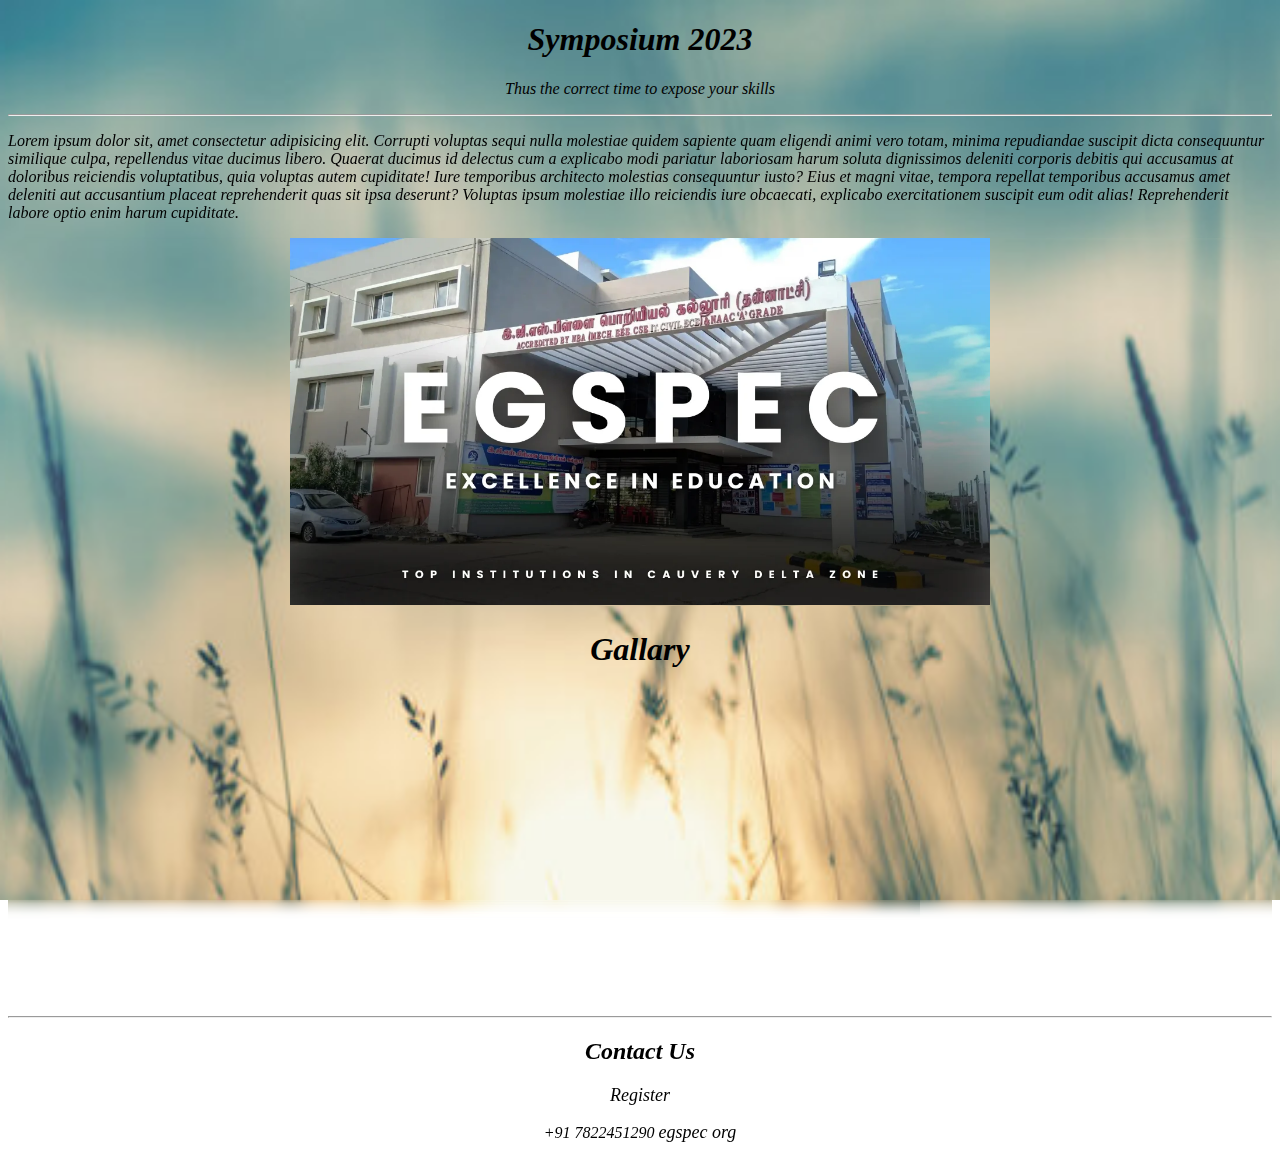
<file: index.html>
<!DOCTYPE html>
<html lang="en">
<head>
    <meta charset="UTF-8">
    <meta name="viewport" content="width=device-width, initial-scale=1.0">
    <title>EGS PILLAY</title>
    <link rel="icon" href="photo.jpg">
</head>
<body>
    <center>
    <h1>Symposium 2023</h1>
    <p>Thus the correct time to expose your skills</p>
    <hr>
    
    </center>
<p> Lorem ipsum dolor sit, amet consectetur adipisicing elit. Corrupti voluptas sequi nulla molestiae quidem sapiente quam eligendi animi vero totam, minima repudiandae suscipit dicta consequuntur similique culpa, repellendus vitae ducimus libero. Quaerat ducimus id delectus cum a explicabo modi pariatur laboriosam harum soluta dignissimos deleniti corporis debitis qui accusamus at doloribus reiciendis voluptatibus, quia voluptas autem cupiditate! Iure temporibus architecto molestias consequuntur iusto? Eius et magni vitae, tempora repellat temporibus accusamus amet deleniti aut accusantium placeat reprehenderit quas sit ipsa deserunt? Voluptas ipsum molestiae illo reiciendis iure obcaecati, explicabo exercitationem suscipit eum odit alias! Reprehenderit labore optio enim harum cupiditate.</p>
   <center>
    <img src="og_image.webp" width="700">
   
    <h1>Gallary</h1> 
   <iframe width="560" height="315" src="https://www.youtube.com/embed/dHwlo1uGnag?si=4h_54i6jmwchLMkM" title="YouTube video player" frameborder="0" allow="accelerometer; autoplay; clipboard-write; encrypted-media; gyroscope; picture-in-picture; web-share" referrerpolicy="strict-origin-when-cross-origin" allowfullscreen></iframe>
   
   <hr>
   <h2>Contact Us</h2>
   <a href="LOGIN.html">Register</a>
   <p>+91 7822451290 <a href="https://egspec.org/">egspec org</a></p>

</center>
<link rel="stylesheet" href="style.css">

</body>

</html>
</file>
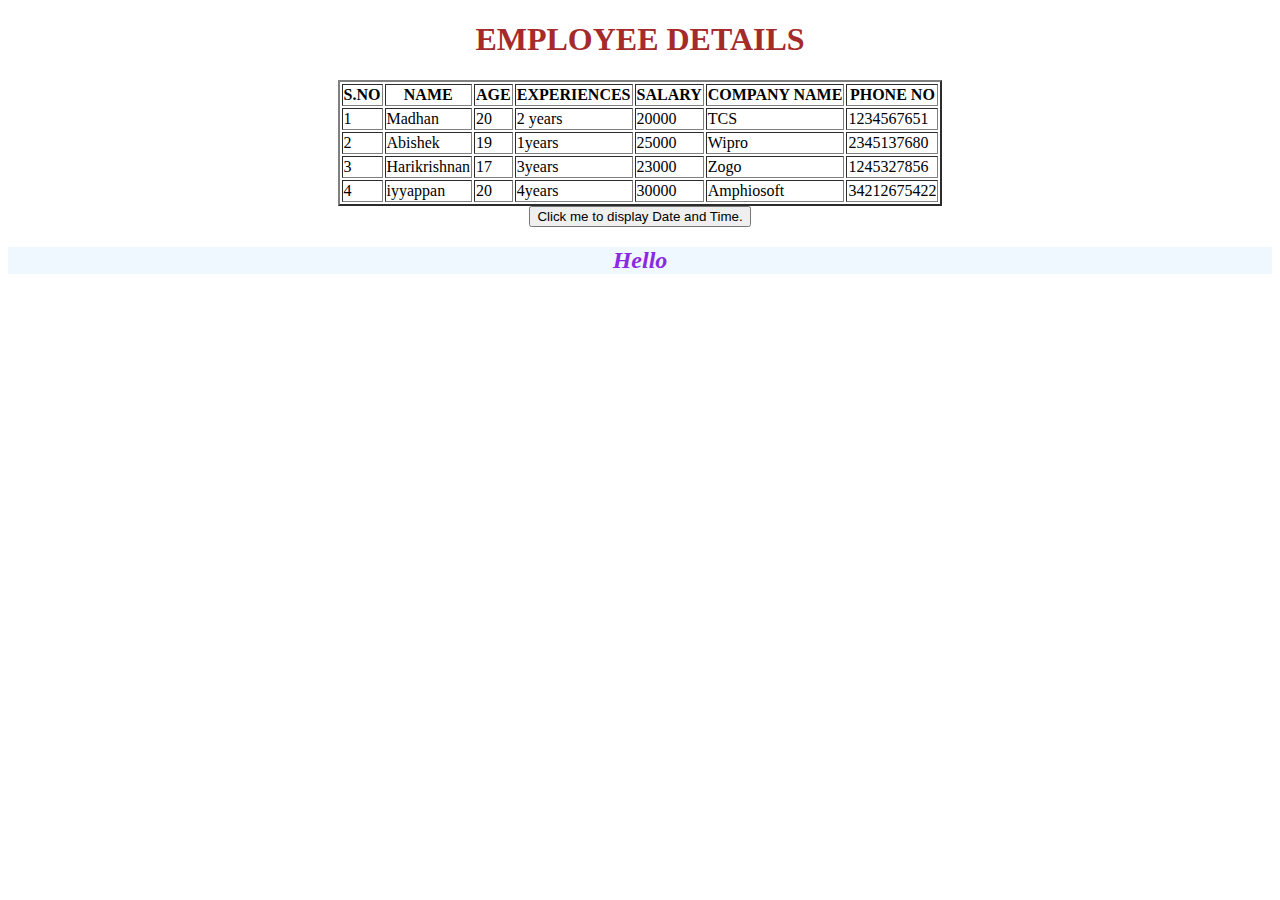
<file: table.html>
<!DOCTYPE html>
<html lang="en">
<head>
    <meta charset="UTF-8">
    <meta name="viewport" content="width=device-width, initial-scale=1.0">
    <title>Document</title>
</head>
<body>
    


<center>
<h1 style="color: brown;">EMPLOYEE DETAILS</h1>
<table border="2">
    <tr>
       <th>S.NO</th> <th>NAME</th> <th>AGE</th> <th>EXPERIENCES</th> <th>SALARY</th> <th>COMPANY NAME</th> <th>PHONE NO</th>
    </tr>
    <tr>
        <td>1</td><td>Madhan</td> <td>20</td> <td>2 years</td> <td>20000</td> <td> TCS</td> <td>1234567651</td>
    </tr>
<tr>
   <td>2</td> <td> Abishek</td> <td>19</td>  <td> 1years</td>  <td>25000</td>  <td>Wipro</td> <td>2345137680</td>
</tr>
<tr>
   <td>3</td> <td>Harikrishnan</td> <td>17</td> <td>3years</td> <td>23000</td> <td>Zogo</td>  <td>1245327856</td>
</tr>
<tr>
    <td>4</td><td> iyyappan</td> <td> 20</td> <td> 4years</td> <td> 30000</td> <td>Amphiosoft</td> <td>34212675422</td>
</tr>
</table>


<button type="button"
onclick="document.getElementById('demo').innerHTML = Date()">
Click me to display Date and Time.</button>

<p id="demo"></p>

<h2> Hello </h2>
<style>
    h2{
color: blueviolet;
font-size: 45;
font-style: oblique;
background-color: aliceblue;
    }
</style>
</body>
</html>
</file>
<file: style.css>
*{
   background-image:url(background.jpg);
   
   background-repeat :no-repeat;
   background-position: center;
   background-attachment: fixed;
   background-size: cover;
   backdrop-filter: blur(8px);
   font-style: oblique;
   
}
   a{
    color: aliceblue;
    text-decoration: none;
    font-size: large;
   }

   
ol{
   font-size: larger;
   color: black;
}
ul{
   font-size: larger;
}

form{
   font-size: ;
}
a{
   color: black;
}
::placeholder{
   color:black;
font-size: 14;
}

h1{
   
}
</file>
